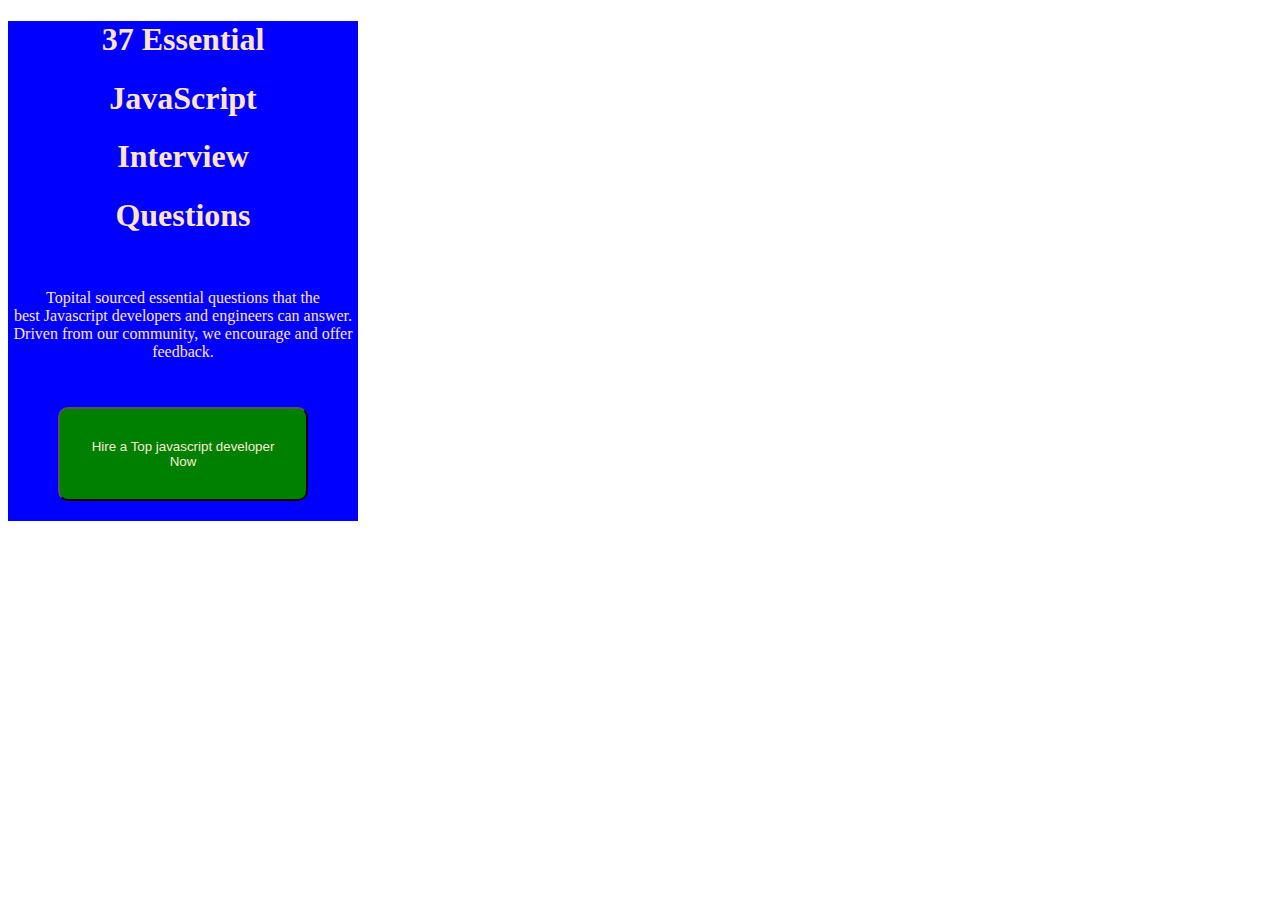
<file: index.html>
<!DOCTYPE html>
<html lang="en">
<head>
    <style>
div{
    color: bisque;
    background-color: blue;
    height: 500px;
    width: 350px;
    text-align: center;

}
button{color: antiquewhite;
    background-color: green;
    border-radius: 10px;
    padding: 30px;
    margin: 50px;
    position: relative;
    top: -20px;
}
    </style>
    <meta charset="UTF-8">
    <meta http-equiv="X-UA-Compatible" content="IE=edge">
    <meta name="viewport" content="width=device-width, initial-scale=1.0">
    <title>Javascript</title>
</head>
<div>
<body>
<h1>37 Essential</h1><h1>JavaScript</h1><h1>Interview</h1><h1>Questions</h1>
<br>
<p>Topital sourced essential questions that the 
  <br>best Javascript developers and engineers can answer.
 <br> Driven from our community, we encourage and offer feedback.</p>
<button>Hire a Top javascript developer Now</button>
</body>
</html>
</file>
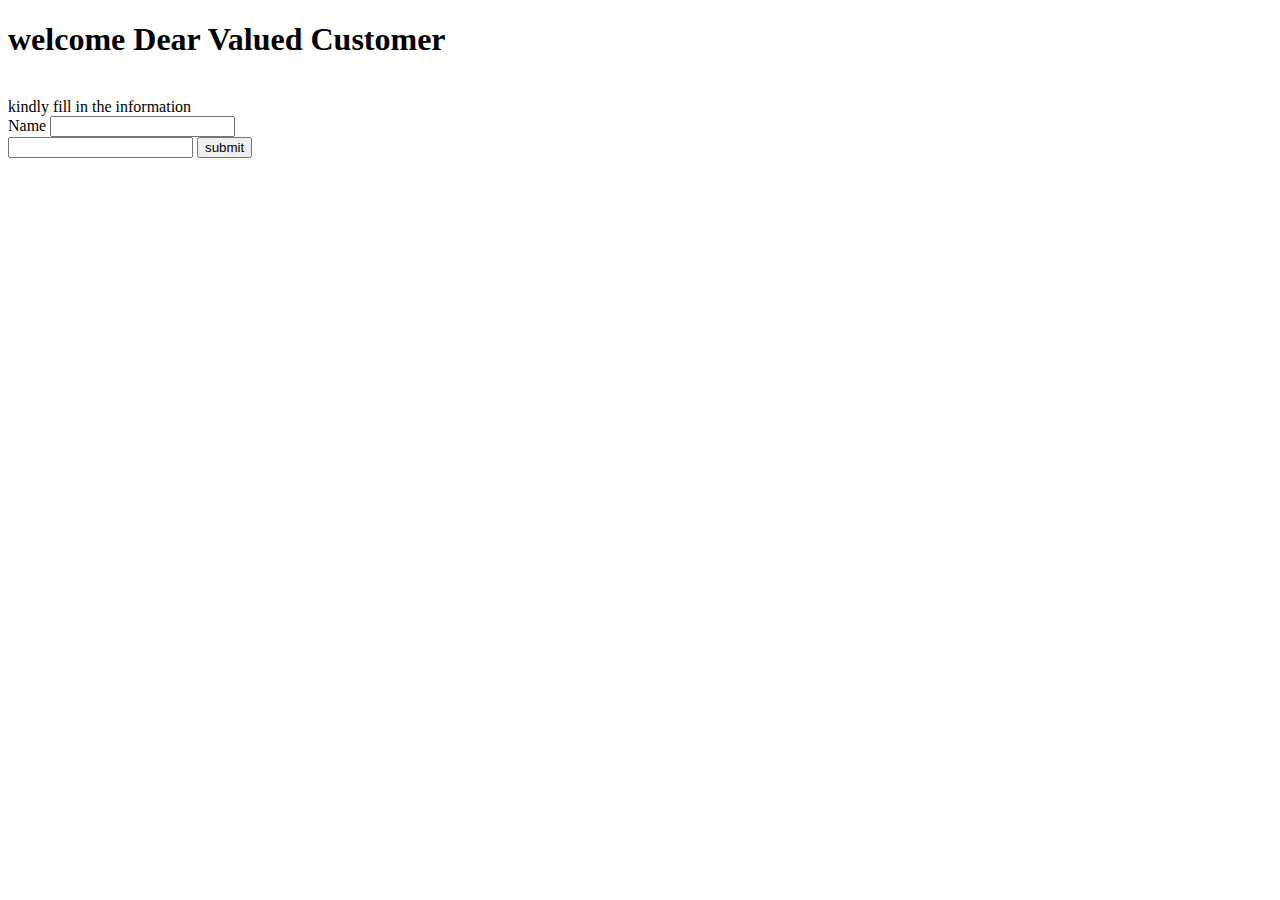
<file: index next/index.html>
<!DOCTYPE html>
<html lang="en">
<head>
    <meta charset="UTF-8">
    <meta http-equiv="X-UA-Compatible" content="IE=edge">
    <meta name="viewport" content="width=device-width, initial-scale=1.0">
    <title>Document</title>
</head>
<body>
    <h1>welcome Dear Valued Customer</h1>
    <br> kindly fill in the information
    <form action="result.html" method="GET">
        <label>Name</label>
        <input>
        <div>
            <input>
        
        <button>submit</button>

    </form>
      
</body>
</html>
</file>
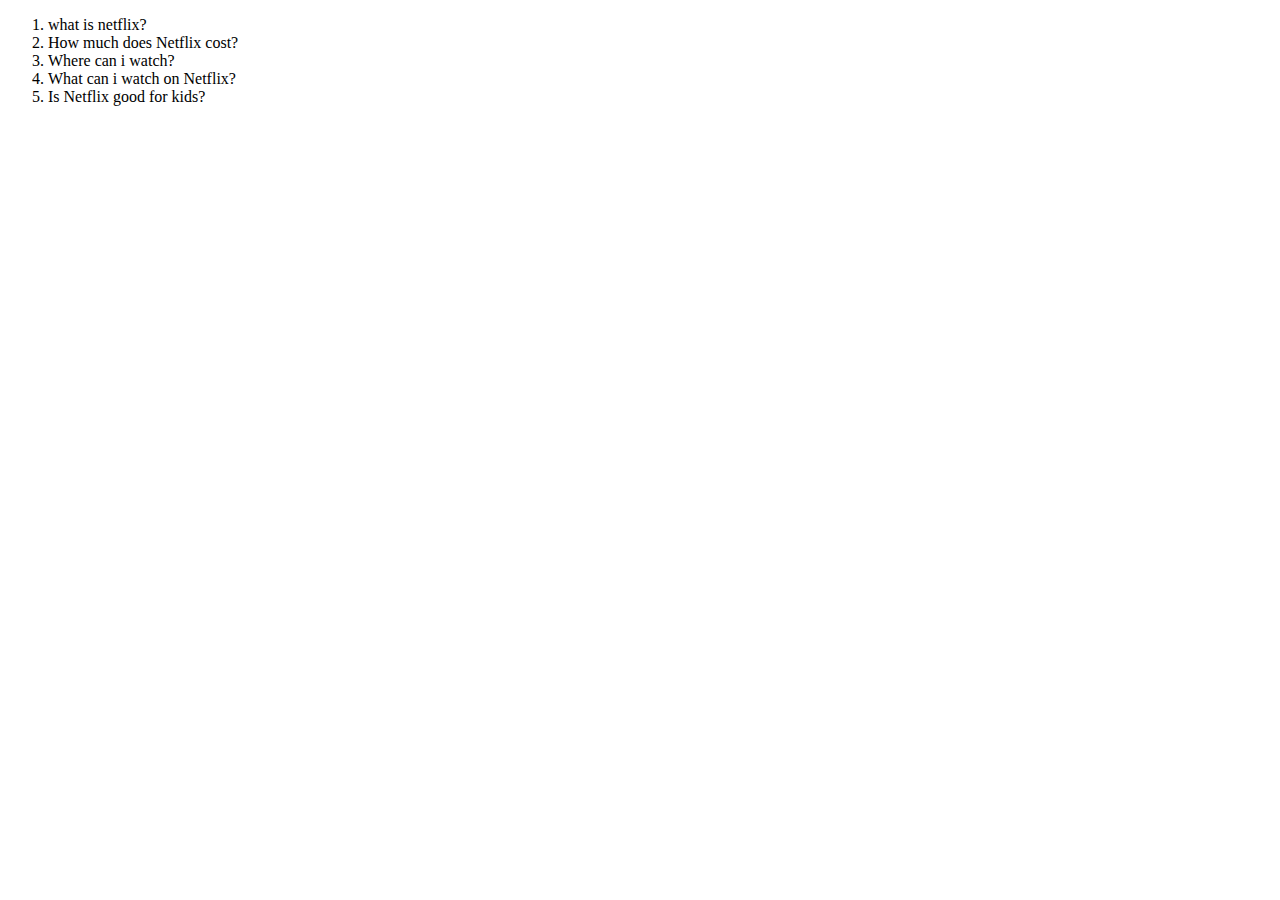
<file: netflix.html>
<!DOCTYPE html>
<html lang="en">
<head>
    <meta charset="UTF-8">
    <meta http-equiv="X-UA-Compatible" content="IE=edge">
    <meta name="viewport" content="width=device-width, initial-scale=1.0">
    <link rel="stylesheet" href="style.css">
    <title>Netflix</title>
</head>
<body>
    
    <ol>
    <li>what is netflix?</li>

    <li>How much does Netflix cost?</li>
    
    <li>Where can i watch?</li>
    
     <li>What can i watch on Netflix?</li>
     
     <li>Is Netflix good for kids?</li>
    </ol>


</body>
</html>
</file>
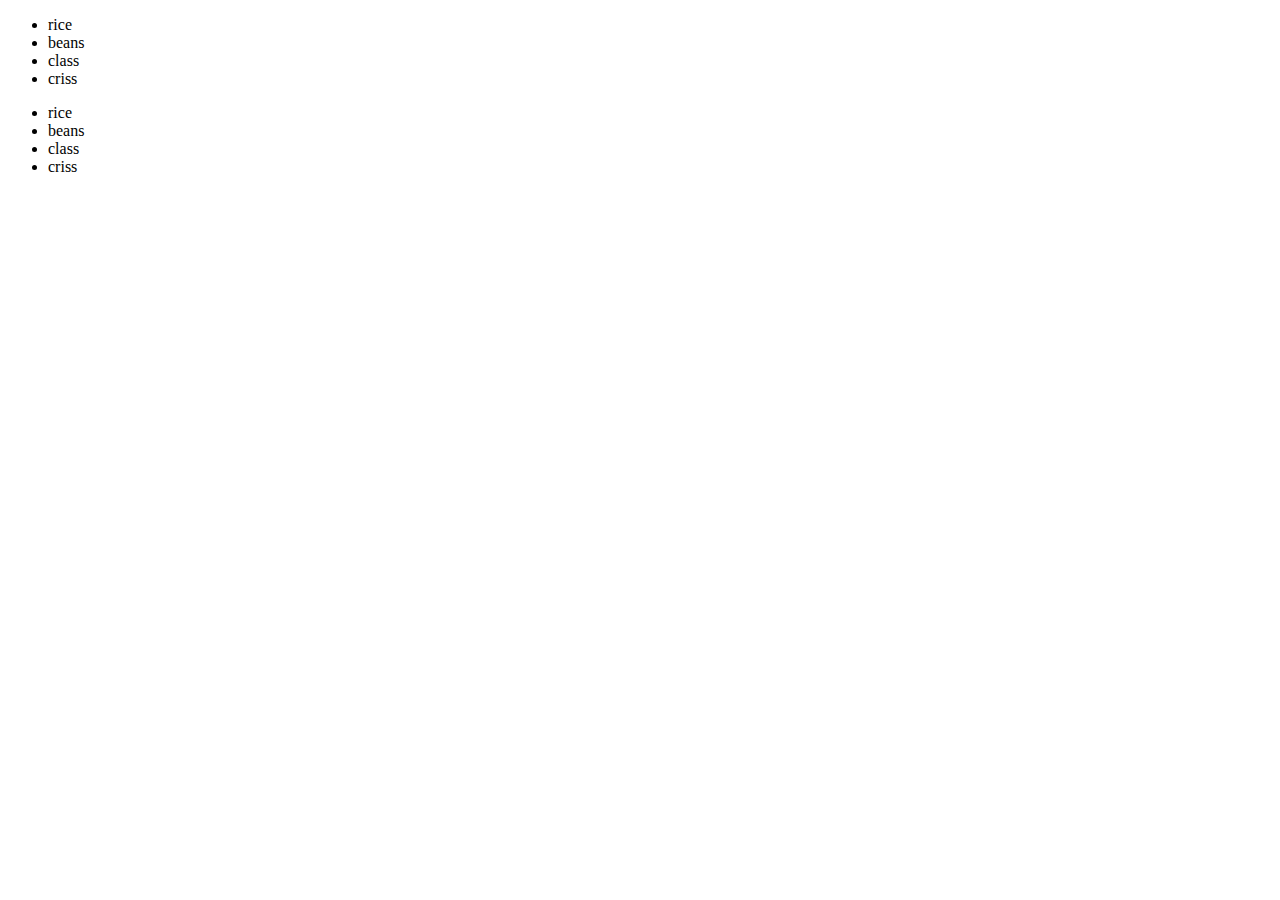
<file: assss/list.html>
<!DOCTYPE html>
<html lang="en">
<head>
    <meta charset="UTF-8">
    <meta http-equiv="X-UA-Compatible" content="IE=edge">
    <meta name="viewport" content="width=device-width, initial-scale=1.0">
    <link rel="stylesheet" href="style.css">
    <title>list</title>
</head>
<body>
    <ul>
    <li class="a">rice</li>
    <li class="b">beans</li>
    <li class="c">class</li>
     <li class="d">criss</li>
    </ul>
    <ul>
        <li>rice</li>
        <li>beans</li>
        <li>class</li>
        <li>criss</li>
    </ul>
</body>
</html>
</file>
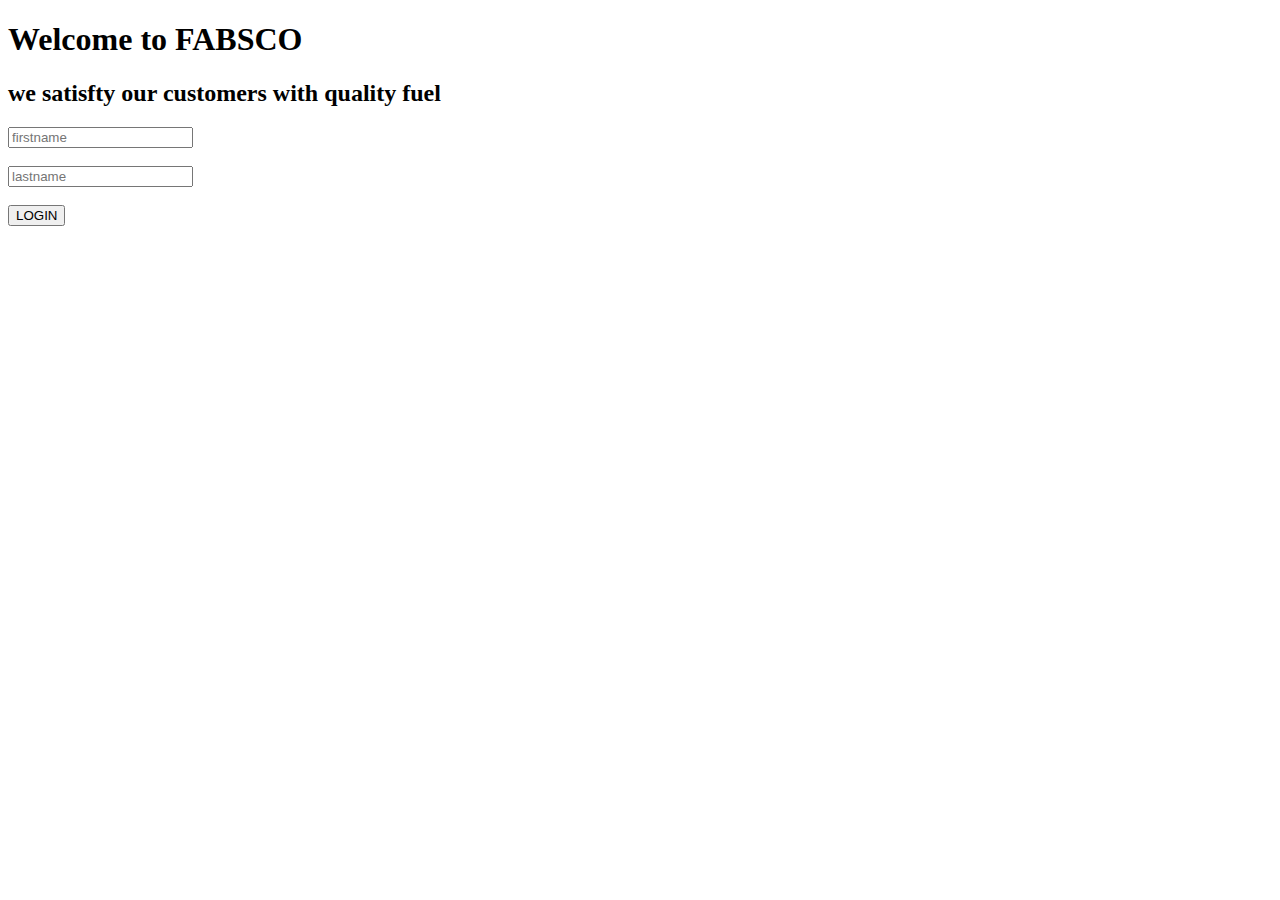
<file: form/idris.html>
<!DOCTYPE html>
<html lang="en">
<head>
    <meta charset="UTF-8">
    <meta http-equiv="X-UA-Compatible" content="IE=edge">
    <meta name="viewport" content="width=device-width, initial-scale=1.0">
    <title>idris.com</title>
</head>
<body>
    <h1> Welcome to FABSCO</h1>
    <h2>we satisfty our customers with quality fuel</h2>
    <input type="text" placeholder="firstname" id="name" onchange="name()">
    <br>
    <br>
    <input type="text" placeholder="lastname" id="name" onchange="lastname()">
    <br>
    <br>
    <button>LOGIN</button>
</body>
</html>
</file>
<file: style.css>
.a:hover{
    color: yellow;
}
.b:hover{
    color: red;
}
.c:hover{
    color: violet;
}
</file>
<file: assss/style.css>
.a:hover{
    color: blue;
}
.b:hover{
    color: red;
}
.c:hover{
    color: green;
}
</file>
